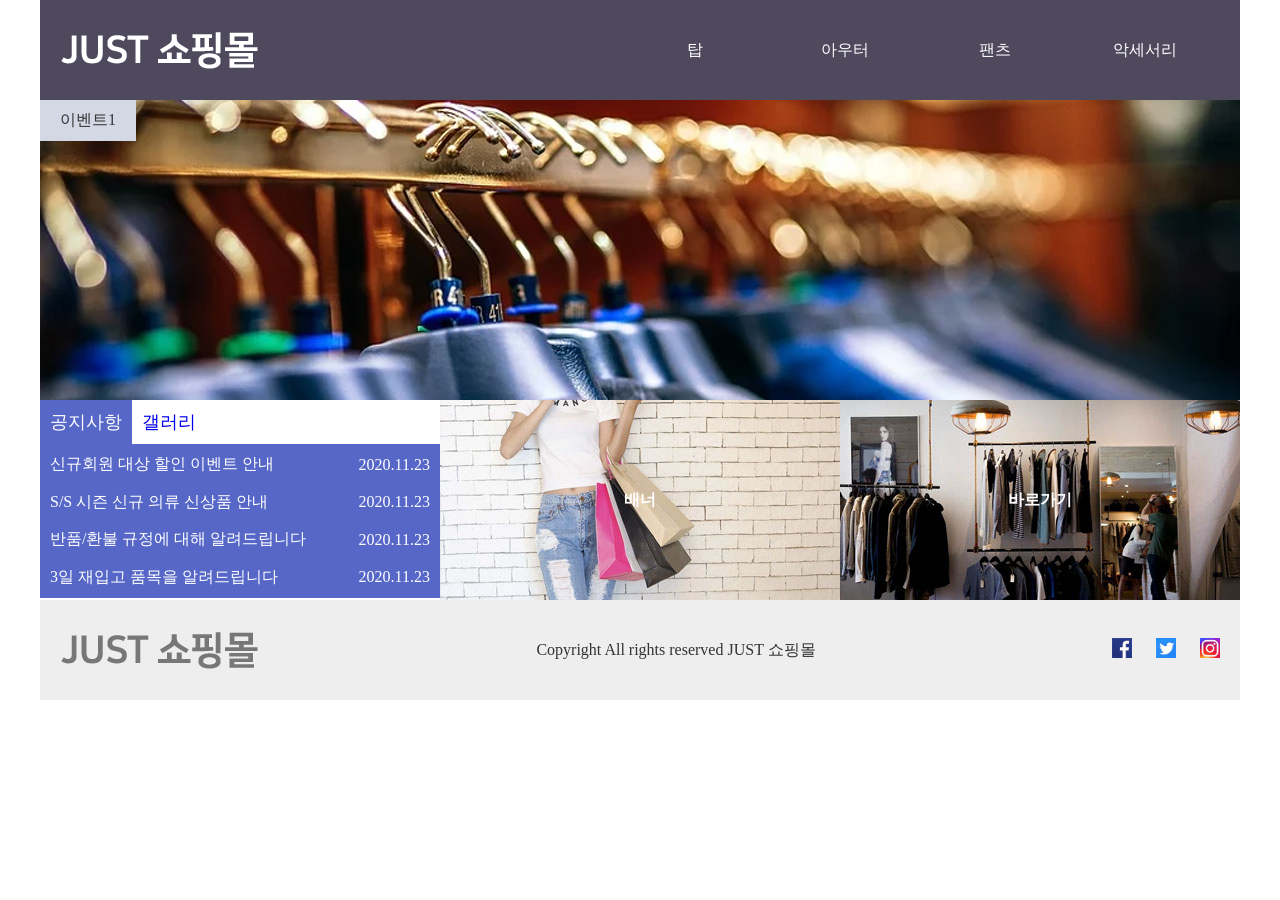
<file: a-1/index.html>
<!DOCTYPE html>
<html lang="ko">
<head>
    <meta charset="UTF-8">
    <meta name="viewport" content="width=device-width, initial-scale=1.0">
    <title>A-1</title>
    <link rel="stylesheet" href="./css/style.css">
    <script src="./js/jquery-1.12.3.js"></script>
    <script src="./js/script.js"></script>
</head>
<body>
    <main>
        <header>
            <a href="./" class="logo"><img src="./images/logo.png" alt="just 쇼핑몰 로고"></a>
            <nav>
                <ul class="menu">
                    <li>
                        <a href="#" class="menu-tit">탑</a>
                        <ul class="sub-menu">
                            <li><a href="#">블라우스</a></li>
                            <li><a href="#">티</a></li>
                            <li><a href="#">셔츠</a></li>
                            <li><a href="#">니트</a></li>
                        </ul>
                    </li>
                    <li>
                        <a href="#" class="menu-tit">아우터</a>
                        <ul class="sub-menu">
                            <li><a href="#">자켓</a></li>
                            <li><a href="#">코드</a></li>
                            <li><a href="#">가디건</a></li>
                            <li><a href="#">머플러</a></li>
                        </ul>
                    </li>
                    <li>
                        <a href="#" class="menu-tit">팬츠</a>
                        <ul class="sub-menu">
                            <li><a href="#">청바지</a></li>
                            <li><a href="#">짧은바지</a></li>
                            <li><a href="#">긴바지</a></li>
                            <li><a href="#">레깅스</a></li>
                        </ul>
                    </li>
                    <li>
                        <a href="#" class="menu-tit">악세서리</a>
                        <ul class="sub-menu">
                            <li><a href="#">귀고리</a></li>
                            <li><a href="#">목걸이</a></li>
                            <li><a href="#">반지</a></li>
                            <li><a href="#">팔찌</a></li>
                        </ul>
                    </li>
                </ul>
            </nav>
        </header>
        <div class="slide-container">
            <div class="slide-wrap">
                <div class="slide">
                    <p>이벤트1</p>
                    <a href="#" class="slide-img">
                        <img src="./images/img1.jpg" alt="이미지1">
                    </a>
                </div>
                <div class="slide">
                    <p>이벤트2</p>
                    <a href="#" class="slide-img">
                        <img src="./images/img2.jpg" alt="이미지2">
                    </a>
                </div>
                <div class="slide">
                    <p>이벤트3</p>
                    <a href="#" class="slide-img">
                        <img src="./images/img3.jpg" alt="이미지3">
                    </a>
                </div>
            </div>
        </div>
        <div class="contents">
            <div class="tab">
                <ul class="tab-menu">
                    <li class="tab-pannel on" data-tab="notice"><a href="#">공지사항</a></li>
                    <li class="tab-pannel" data-tab="gallery"><a href="#">갤러리</a></li>
                </ul>
                <div class="tab-item">
                    <ul class="notice on">
                        <li><a href="#">신규회원 대상 할인 이벤트 안내</a><span>2020.11.23</span></li>
                        <li><a href="#">S/S 시즌 신규 의류 신상품 안내</a><span>2020.11.23</span></li>
                        <li><a href="#">반품/환불 규정에 대해 알려드립니다</a><span>2020.11.23</span></li>
                        <li><a href="#">3일 재입고 품목을 알려드립니다</a><span>2020.11.23</span></li>
                    </ul>
                    <ul class="gallery">
                        <li>
                            <a href="#">
                                <img src="./images/icon1.jpg" alt="갤러리이미지1">
                            </a>
                        </li>
                        <li>
                            <a href="#">
                                <img src="./images/icon2.jpg" alt="갤러리이미지2">
                            </a>
                        </li>
                        <li>
                            <a href="#">
                                <img src="./images/icon3.jpg" alt="갤러리이미지3">
                            </a>
                        </li>
                    </ul>
                </div>
            </div>
            <div class="banner">
                <a href="#">
                    <p>배너</p>
                    <img src="./images/banner.jpg" alt="배너이미지">
                </a>
            </div>
            <div class="link">
                <a href="#">
                    <p>바로가기</p>
                    <img src=".//images/direct.jpg" alt="바로가기 이미지">
                </a>
            </div>
        </div>
        <footer>
            <a href="#" class="footerlogo">JUST쇼핑몰<img src="./images/footerLogo.png" alt="just쇼핑몰 푸터 로고"></a>
            <p>Copyright All rights reserved JUST 쇼핑몰</p>
            <div class="sns">
                <a href="#"><img src="./images/sns1.jpg" alt="페이스북"></a>
                <a href="#"><img src="./images/sns2.jpg" alt="인스타그램"></a>
                <a href="#"><img src="./images/sns3.jpg" alt="트위터"></a>
            </div>
        </footer>
    </main>

    <!-- popup -->
    <div class="layerPopup">
        <div class="pop-header">
            <P>신규회원 대상 이벤트 및 내용</P>
        </div>
        <div class="pop-content">
            <P>즐거운 쇼핑 환경을 위해 항상 노력하는 JUST 쇼핑몰입니다. 고객님들께 한 단계 더 나아가 보답하는 ON쇼핑몰이 되고자 신규회원 대상 10% 할인 이벤트를 실시하고 있습니다. 웹과 모바일에서 모두 이용 가능하며, 수준 높은 서비스를 위해 앞으로도 꾸준히 노력할 것을 약속드립니다.</P>
        </div>
        <div class="pop-btn">
            <button type="button" class="close">x 닫기</button>
        </div>
    </div>
</body>
</html>
</file>
<file: a-1/css/style.css>
@charset "UTF-8";

* {
    margin: 0;
    padding: 0;
    list-style: none;
    box-sizing: border-box;
}

body {
    position: relative;
    background-color: #ffffff;
    color: #333333;
}
a {
    text-decoration: none;
    display: block;
}
main {
    width: 100%;
    max-width: 1200px;
    margin: 0 auto;
}

/* header */
header {
    display: flex;
    justify-content: space-between;
    align-items: center;
    height: 100px;
    padding: 0 20px;
    background-color: rgb(79, 73, 94);
}
header .logo {
    width: 200px;
    height: 40px;
}
header a img {
    width: 100%;
    height: 100%;
}

header nav {
    display: flex;
    align-items: center;
    width: 600px;
    height: 100px;
}
header nav .menu {
    display: flex;
    justify-content: space-between;
    width: 100%;
}
header nav .menu:hover {
    background-color: #9199c2;
}
.menu .menu-tit {
    display: block;
    padding: 10px;
    text-align: center;
    color: #fff;
}
.menu > li {
    position: relative;
    width: calc(100% / 4);
}
.menu .sub-menu {
    position: absolute;
    display: none;
    width: 100%;
    background-color: #9199c2;
    z-index: 10;
}
.menu > li:hover .menu-tit {
    background-color: #4a64f7;
}
.menu .sub-menu > li:hover a {
    color: #fff;
    background-color: #5667c7;
}

/* 슬라이드 */
.slide-container {
    width: 100%;
    height: 300px;
    overflow: hidden;
}
.slide {
    position: relative;
}
.slide p {
    position: absolute;
    left: 0;
    top: 0;
    padding: 10px 20px;
    background-color: #d4d7e4;
}

/** 컨텐츠 **/
.contents {
    display: flex;
    width: 100%;
    height: 200px;
}
.contents > div {
    width: calc(100% / 3);
    height: 100%;
}

/* 탭 */
.tab-menu {
    font-size: 0;
}
.tab-menu .tab-pannel {
    display: inline-block;
    text-align: center;
    font-size: 18px;
    font-weight: 500;
}
.tab-menu .tab-pannel a {
    display: block;
    padding: 10px;
}
.tab-menu .tab-pannel.on a,
.tab-item > ul.on {
    color: #fff;
    background-color: #5667c7;
}
.tab-item > ul.on {
    display: flex;
}
.tab-item {
    height: calc(100% - 46px);
}
.tab-item .notice {
    display: none;
    flex-direction: column;
    justify-content: space-between;
    height: 100%;
    padding: 10px;
}
.tab-item .notice li {
    display: flex;
    justify-content: space-between;
    align-items: center;
}
.tab-item .notice li > * {
    color: #fff;
}
.tab-item .notice li a {
    max-width: 280px;
    overflow: hidden;
    text-overflow: ellipsis;
    white-space: nowrap;
}
.tab-item .gallery {
    display: none;
    align-items: center;
    justify-content: space-between;
    padding: 20px 10px;
    font-size: 0;
    align-self: center;
}
.tab-item .gallery li {
    width: 120px;
}
.tab-item .gallery li img {
    width: 100%;
}

/* 팝업 */
.layerPopup {
    position: absolute;
    left: 50%;
    top: 50%;
    transform: translate(-50%,-50%);
    display: none;
    width: 300px;
    max-height: 500px;
    padding: 20px;
    border: 1px solid #383434;
    border-radius: 10px;
    background-color: #fff;
}
.layerPopup::before {
    content: "";
    width: 100%;
    height: 100%;
    background-color: #4b4b4ba4;
}
.pop-header {
    border-bottom: 1px solid #656565;
    padding-bottom: 10px;
    margin-bottom: 10px;
}
.pop-header p {
    font-size: 20px;
    font-weight: 500;
    text-align: left;
}
.pop-btn {
    margin-top: 10px;
    text-align: right;
}
.pop-btn .close {
    padding: 5px 10px;
}

/* 배너 */
.banner img {
    width: 100%;
    height: 100%;
}

.banner,
.link {
    position: relative;
}
.banner p,
.link p {
    position: absolute;
    top: 50%;
    left: 50%;
    transform: translate(-50%, -50%);
    color: #fff;
    font-weight: 600;
}

/* 푸터 */
footer {
    display: flex;
    align-items: center;
    justify-content: space-between;
    height: 100px;
    padding: 0 20px;
    background-color: #eee;
}
footer .footerlogo {
    display: block;
    width: 200px;
    height: 40px;
    font-size: 0;
    color: transparent;
}
footer p {
    width: 70%;
    text-align: center;
}
footer .sns a {
    display: inline-block;
    width: 20px;
    margin-left: 20px;
}
footer .sns a img {
    width: 100%;
    height: 100%;
}
</file>
